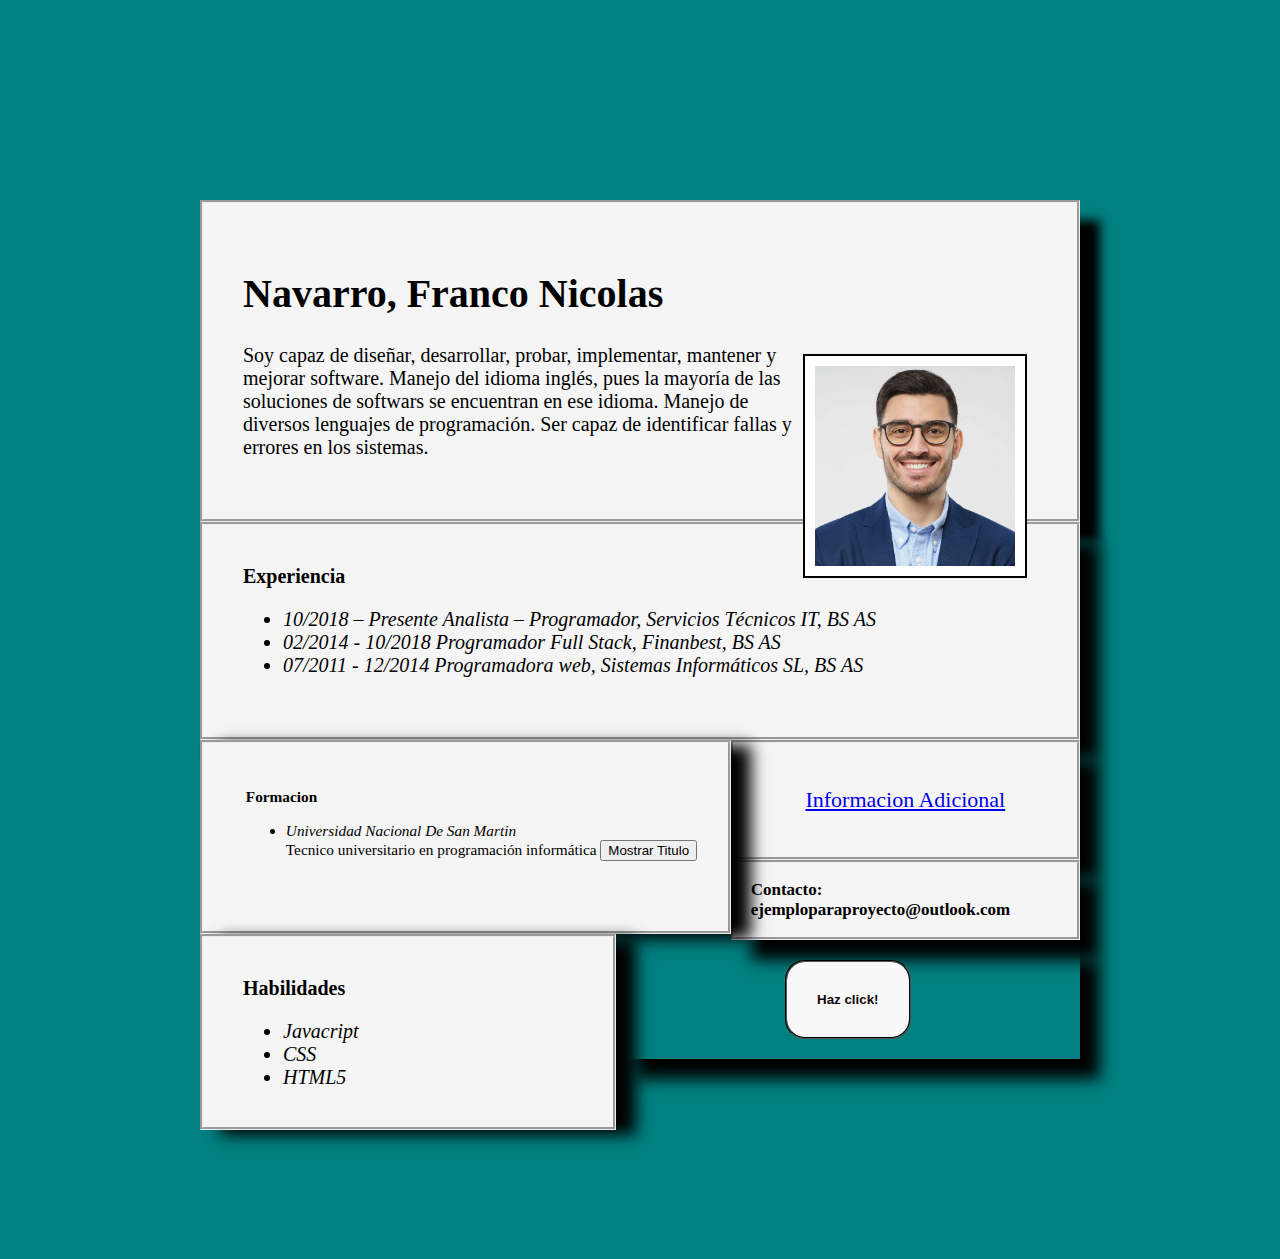
<file: index.html>
<!DOCTYPE html>
<html lang="es">
<head>
    <meta charset="UTF-8">
    <meta http-equiv="X-UA-Compatible" content="IE=edge">
    <meta name="viewport" content="width=device-width, initial-scale=1.0">
   
    <link rel="stylesheet" type="text/css" href="estilo.css">

    <title>Curriculum Vitae</title>
    
</head>
<body>

 <div class="presentacion"><h1>Navarro, Franco Nicolas</h1>
    <img class="foto" src="/foto.jpg" alt="Foto presentacion">
    <p>Soy capaz de diseñar, desarrollar, probar, implementar, mantener y mejorar software. Manejo del idioma inglés, pues la mayoría de las soluciones de softwars se encuentran en ese idioma. Manejo de diversos lenguajes de programación. Ser capaz de identificar fallas y errores en los sistemas.</p>
 </div> 

 <div class="experiencia"> 
    <strong>Experiencia</strong>
    <ul>
        <li><em>10/2018 – Presente Analista – Programador, Servicios Técnicos IT, BS AS</li>
        <li><em>02/2014 - 10/2018 Programador Full Stack, Finanbest, BS AS</em></li>
        <li><em>07/2011 - 12/2014 Programadora web, Sistemas Informáticos SL, BS AS</em></li>
    </ul>
 </div>
 <div class="formacion">
    <strong>Formacion</strong>
      <ul>
          <li><em>Universidad Nacional De San Martin </em></li>
          Tecnico universitario en programación informática
          <button onclick="window.open('/navarro.jpg')" 
            id="boton-titulo">Mostrar Titulo</button>
      </ul>
 </div>
 <div class="habilidades">
  <strong>Habilidades</strong>
    <ul>
        <li><em>Javacript</em></li>
        <li><em>CSS</em></li>
        <li><em>HTML5</em></li>      
    </ul>
 </div>
 <div>
    <a class="info" href="info.html">Informacion Adicional</a>
 </div>
 <div class="contacto">
    <strong>Contacto: ejemploparaproyecto@outlook.com</strong>

    </div>
    <div id="container" class="changeBG">
        <button type="button" id="btn-color" onclick="btnChanger()">Haz click!</button>
    </div>

    <script src="myScript.js"></script>

</body>
</html>
</file>
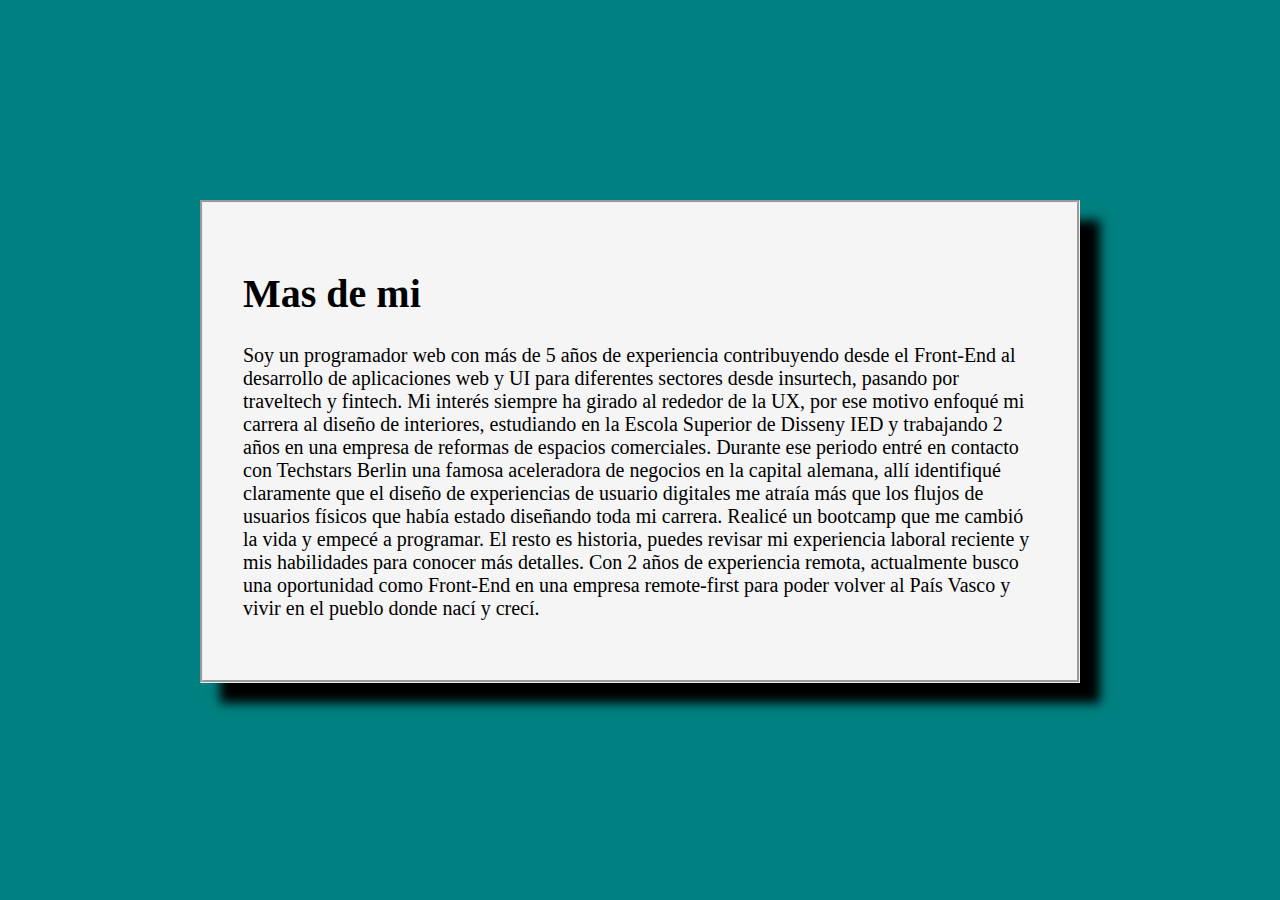
<file: info.html>
<!DOCTYPE html>
<html lang="es">
<head>
    <meta charset="UTF-8">
    <meta http-equiv="X-UA-Compatible" content="IE=edge">
    <meta name="viewport" content="width=device-width, initial-scale=1.0">
    <title>Info Adicional</title>
    <link rel="stylesheet" type="text/css" href="estilo.css">
</head>
<body>
    <div class="presentacion"> <h1>Mas de mi</h1>

    <p>Soy un programador web con más de 5 años de experiencia contribuyendo desde el Front-End al desarrollo de aplicaciones web y UI para diferentes sectores desde insurtech, pasando por traveltech y fintech. Mi interés siempre ha girado al rededor de la UX, por ese motivo enfoqué mi carrera al diseño de interiores, estudiando en la Escola Superior de Disseny IED y trabajando 2 años en una empresa de reformas de espacios comerciales. Durante ese periodo entré en contacto con Techstars Berlin una famosa aceleradora de negocios en la capital alemana, allí identifiqué claramente que el diseño de experiencias de usuario digitales me atraía más que los flujos de usuarios físicos que había estado diseñando toda mi carrera. Realicé un bootcamp que me cambió la vida y empecé a programar. El resto es historia, puedes revisar mi experiencia laboral reciente y mis habilidades para conocer más detalles.
        Con 2 años de experiencia remota, actualmente busco una oportunidad como Front-End en una empresa remote-first para poder volver al País Vasco y vivir en el pueblo donde nací y crecí.</p>
 </div> 
 

</body>
</html>
</file>
<file: estilo.css>
body {
    margin: 200px;
    margin-bottom: 200px;
    background-color: teal;}

.presentacion {
    background-color: whitesmoke;
    border-style: groove;
    font-size: 20px;
    font-style: initial;
    padding: 2em;
    box-shadow:  20px 20px 10px #000000;
    }

.foto {
    padding: 10px; 
    margin: 10px; 
    border: 2px solid black; 
    float: right; 
    width: 200px;
    background-color: white;
    }

.habilidades {
    background-color: whitesmoke;
    border-style: groove;
    font-size: 20px;
    font-style: initial;
    padding: 2em;
    float: left; 
    padding-bottom: 0.9em;
    padding-right: 12.7em;
    box-shadow:  20px 5px 15px #000000;
    overflow: hidden}

.formacion {
    background-color: whitesmoke;
    border-style: groove;
    font-size: 15.3px;
    font-style: initial;
    padding-top: 3em;
    padding-bottom: 3.6em;
    padding-right: 2em;
    padding-left: 2.8em;
    float: left; 
    box-shadow:  20px 5px 15px #000000;
    overflow: hidden}

.experiencia { 
    background-color: whitesmoke;
    border-style: groove;
    font-size: 20px;
    font-style: initial;
    padding: 2em; 
    box-shadow:  20px 20px 15px #000000;
    
}

.info {
    background-color: whitesmoke;
    border-style: groove;
    font-size: 22px;
    font-style: initial;
    display: flex;
    justify-content: center;
    padding: 2em;
    box-shadow:  20px 20px 15px #000000;
    overflow: hidden

/* la imagen esta en esa posicion adrede */ }
    
.contacto {
     background-color: whitesmoke;
     border-style: groove;
     font-size: 17px;
     font-style: initial;
     display: flex;
     justify-content: center;
     padding: 1em;
     box-shadow: 20px 20px 15px #000000;
     overflow: hidden}

.changeBG {
    display: flex;
    justify-content: center;
    overflow: hidden
}

#btn-color {
    background-color: #f8f8f8;
    color:rgb(17, 7, 7);
    margin-top: 20px;
    margin-bottom: 20px;
    padding: 30px;
    border: 2px groove black;
    outline: none;
    border-radius: 20px;
    font-weight: bold;
    overflow: hidden }

    #container {
    display: flex;
    align-items: center;
    justify-content: center;
    box-shadow: 20px 20px 15px #000000; 
    overflow: hidden}
</file>
